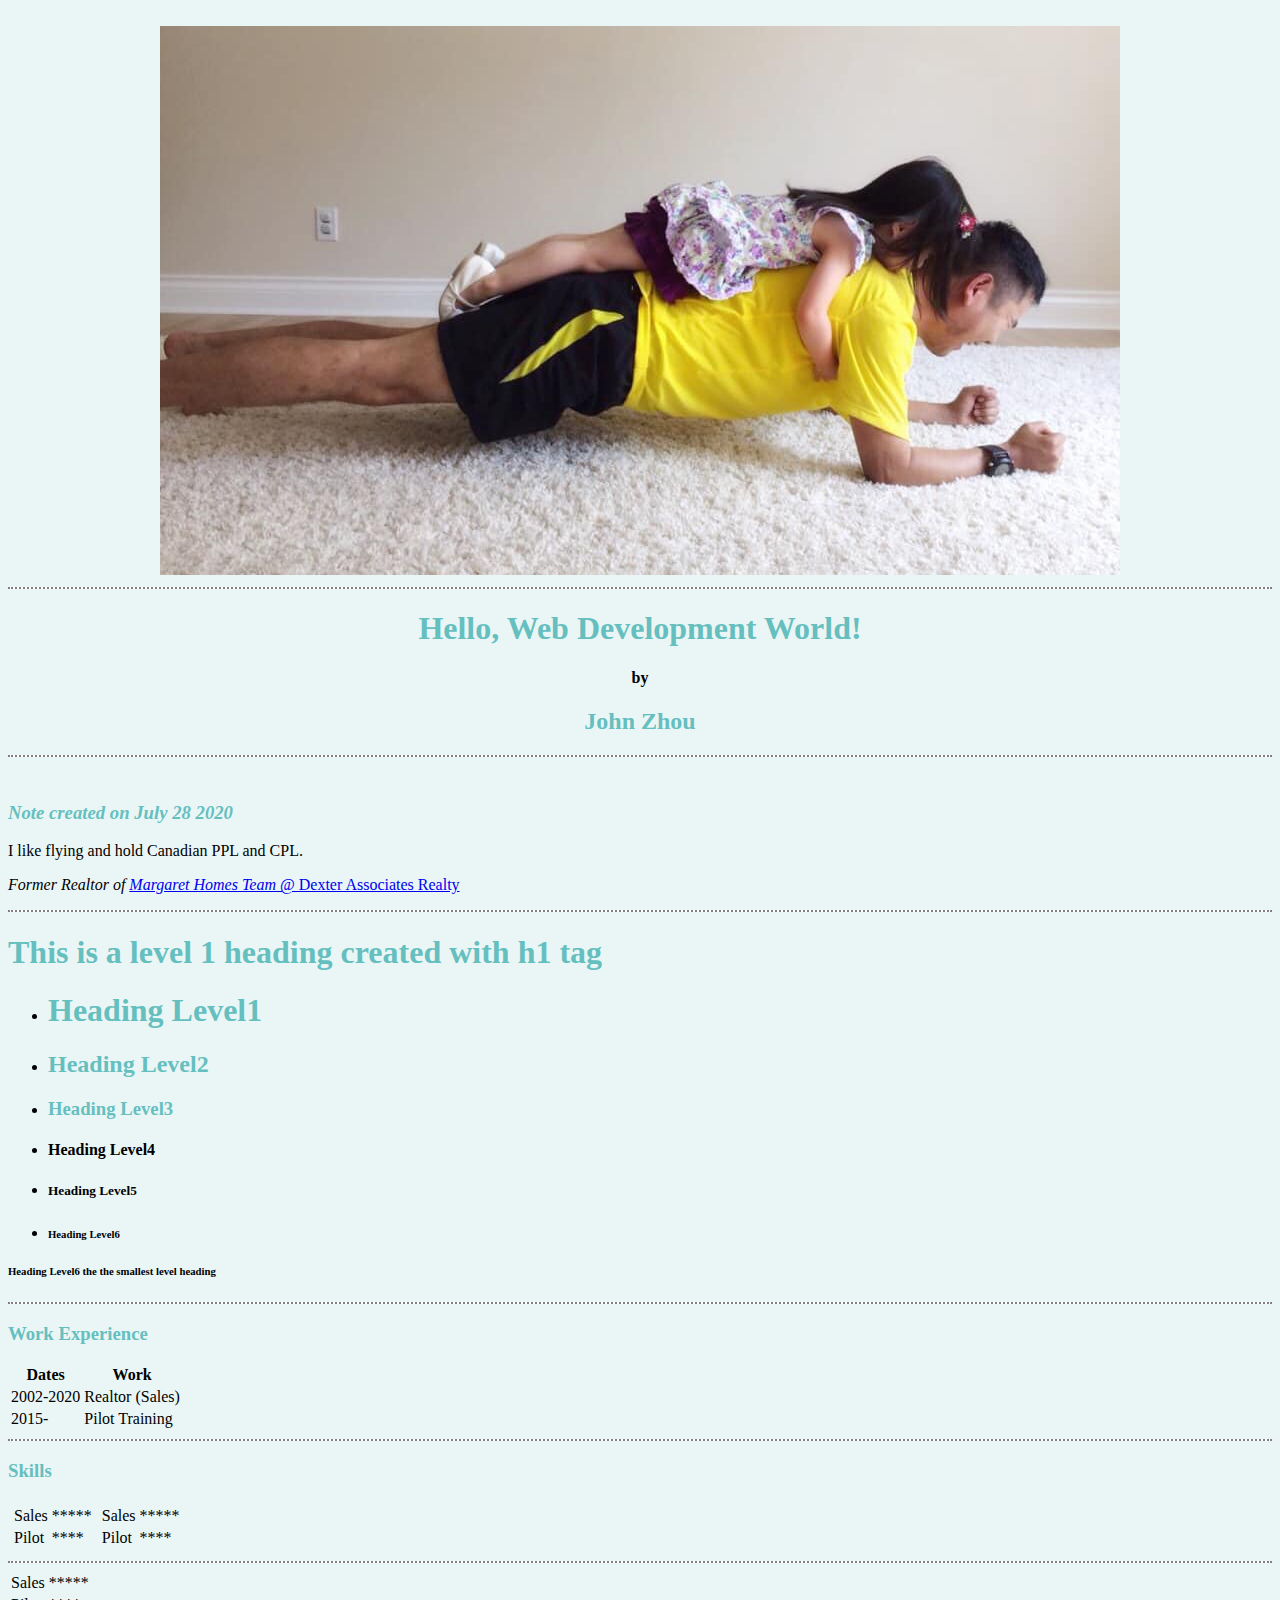
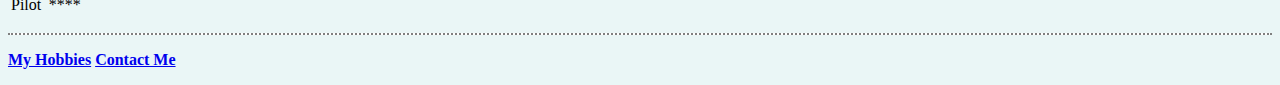
<file: index.html>
<!DOCTYPE html>
<html lang="en" dir="ltr">

<head>

  <meta charset="utf-8">
  <title>John's 1st Web Development site</title>
  <link rel="stylesheet" href="css/styles.css">
</head>
<br />

<body>
  <center>
    <img src="plank.jpg" alt="">

    <hr size="3" noshade />
    <h1>Hello, Web Development World!</h1>
    <h4>by</h4>
    <h2>John Zhou</h2>
    <hr size="3" noshade />
  </center>
  <br>
  <h3><em>Note created on July 28 2020</em></h3>
  <p>I like flying and hold Canadian PPL and CPL.</p>
  <p><em>Former Realtor of <a href="http://margarethomes.com/">Margaret Homes Team</a></em><stong><a href="http://www.dexterrealty.com/">  @ Dexter Associates Realty</a></stong></p>

  <hr>
  <h1>This is a level 1 heading created with h1 tag</h1>
  <ul>
    <li><h1>Heading Level1</h1></li>
    <li><h2>Heading Level2</h2></li>
    <li><h3>Heading Level3</h3></li>
    <li><h4>Heading Level4</h4></li>
    <li><h5>Heading Level5</h5></li>
    <li><h6>Heading Level6</h6></li>

  </ul>
  <h6>Heading Level6 the the smallest level heading</h6>
  <hr size="3" noshade>
  <p>
    <h3>Work Experience</h3>
    <table>
      <thead>
        <tr>
          <th>Dates</th>
          <th>Work</th>
        </tr>
      </thead>
      <tbody>
        <tr>
          <td>2002-2020</td>
          <td>Realtor (Sales)</td>
        </tr>
        <tr>
          <td>2015-</td>
          <td>Pilot Training</td>
        </tr>
      </tbody>
    </table>
    <hr>
    <h3>Skills</h3>
    <table>
      <tr>
        <td>
          <table>
            <tr>
              <td>Sales</td>
              <td>*****</td>
            </tr>
            <tr>
              <td>Pilot</td>
              <td>****</td>
            </tr>
          </table>
        </td>
        <td>
          <table>
            <tr>
              <td>Sales</td>
              <td>*****</td>
            </tr>
            <tr>
              <td>Pilot</td>
              <td>****</td>
            </tr>
          </table>
        </td>
      </tr>
    </table>

<hr>
    <table>
      <tr>
        <td>Sales</td>
        <td>*****</td>
      </tr>
      <tr>
        <td>Pilot</td>
        <td>****</td>
      </tr>
    </table>
  </p>
  <hr size="3" noshade>
  <p><a href="Hobbies.html"><strong>My Hobbies</strong></a>
  <a href="Contact-me.html"><strong>Contact Me</strong></a></p>
</body>

</html>
</file>
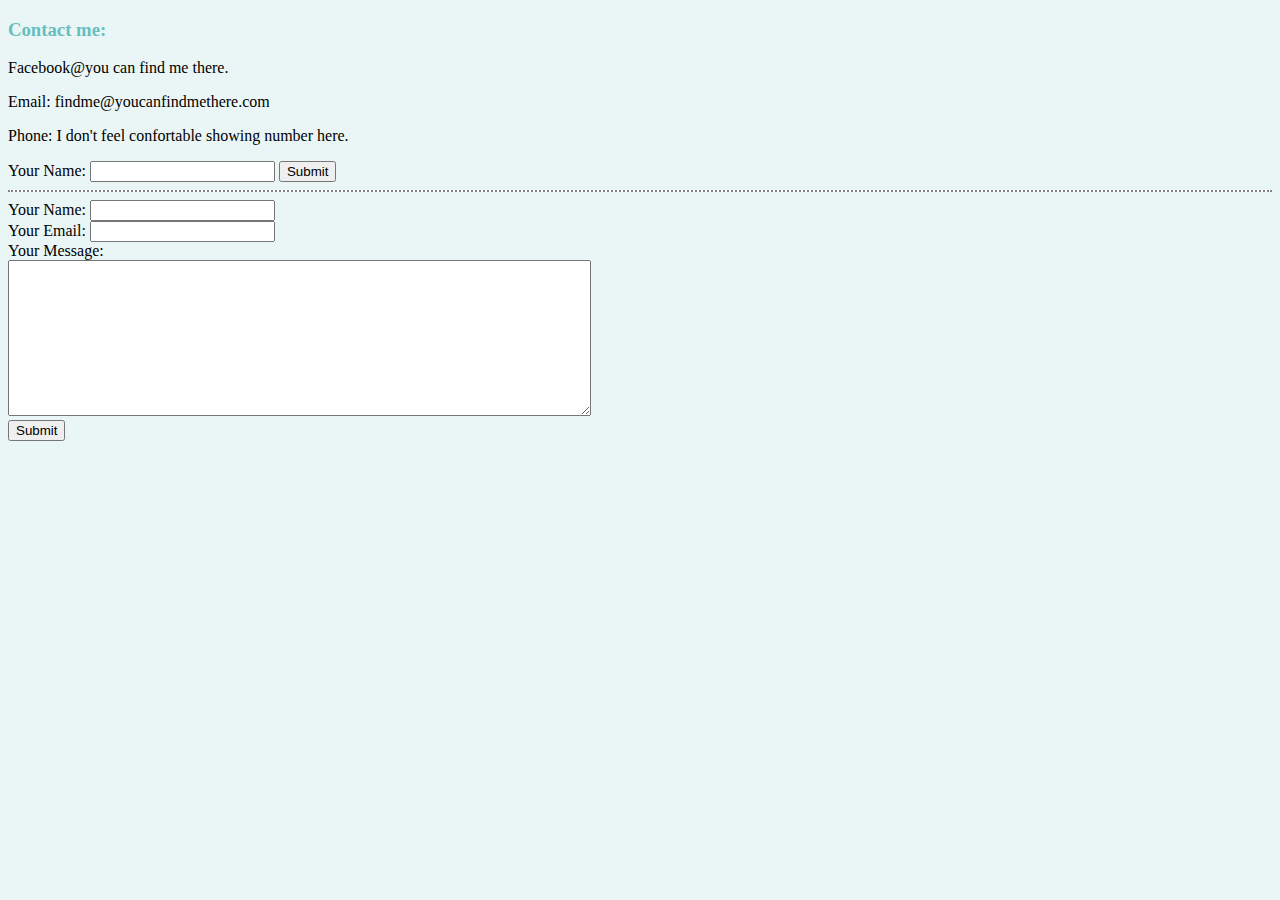
<file: Contact-me.html>
<!DOCTYPE html>
<html lang="en" dir="ltr">
  <head>
    <meta charset="utf-8">
    <title>Contact Me</title>
    <link rel="stylesheet" href="css/styles.css">
  </head>
    <p><h3>Contact me:</h3></p>
    <p>Facebook@you can find me there.</p>
    <p>Email: findme@youcanfindmethere.com</p>
    <p>Phone: I don't feel confortable showing number here.</p>
    <form action="index.html" method="post">
      <label for="">Your Name:</label>
      <input type="text">
      <input type="submit">
    </form>
    <hr>
    <form class="" action="mailto:zhojohn@gmail.com" method="post" entype="text">
      <label for="">Your Name:</label>
      <input type="text" name="" Value=""><br />
      <label for="">Your Email:</label>
      <input type="email" name="yourEmail" value=""><br />
      <label for="">Your Message:</label><br />
      <textarea name="name" id="" cols="70" rows="10"></textarea><br />
      <input type="submit" name="">
    </form>
  </body>
</html>
</file>
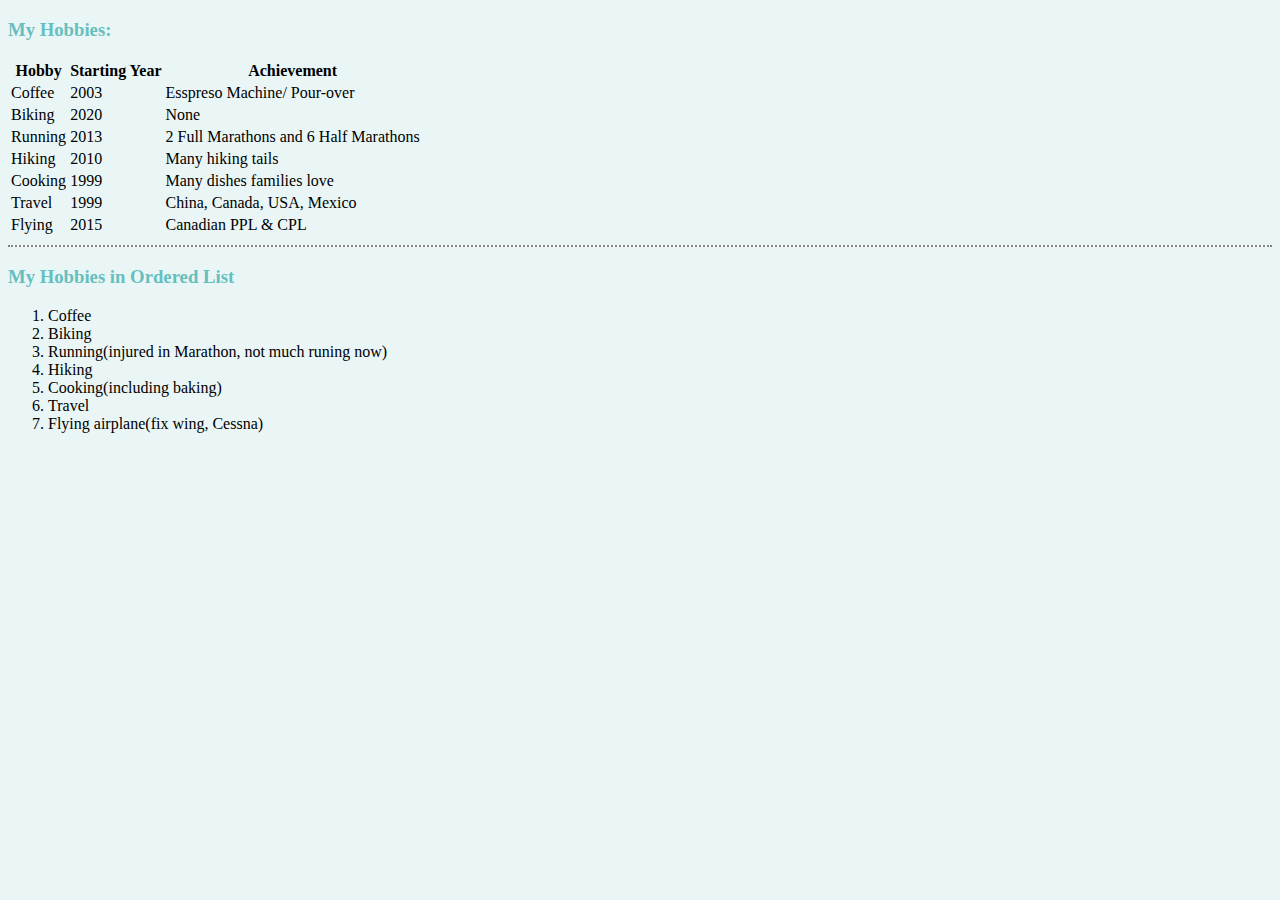
<file: Hobbies.html>
<!DOCTYPE html>
<html lang="en" dir="ltr">
  <head>
    <meta charset="utf-8">
    <title>My Hobbies</title>
    <link rel="stylesheet" href="css/styles.css">
  </head>

    <h3>My Hobbies:</h3>

      <table>
        <thead>
          <tr>
            <th>Hobby</th>
            <th>Starting Year</th>
            <th>Achievement</th>
          </tr>
        </thead>
        <tbody>
          <tr>
            <td>Coffee</td>
            <td>2003</td>
            <td>Esspreso Machine/ Pour-over</td>
          </tr>
          <tr>
            <td>Biking</td>
            <td>2020</td>
            <td>None</td>
          </tr>
          <tr>
            <td>Running</td>
            <td>2013</td>
            <td>2 Full Marathons and 6 Half Marathons </td>
          </tr>
          <tr>
            <td>Hiking</td>
            <td>2010</td>
            <td>Many hiking tails</td>
          </tr>
          <tr>
            <td>Cooking</td>
            <td>1999</td>
            <td>Many dishes families love</td>
          </tr>
          <tr>
            <td>Travel</td>
            <td>1999</td>
            <td>China, Canada, USA, Mexico</td>
          </tr>
          <tr>
            <td>Flying</td>
            <td>2015</td>
            <td>Canadian PPL & CPL</td>
          </tr>
        </tbody>
      </table>
      <hr size="2" noshade>
<p><h3>My Hobbies in Ordered List</h3></p>
    <ol>
      <li>Coffee</li>
      <li>Biking</li>
      <li>Running(injured in Marathon, not much runing now)</li>
      <li>Hiking</li>
      <li>Cooking(including baking)</li>
      <li>Travel</li>
      <li>Flying airplane(fix wing, Cessna)</li>
    </ol>
  </body>
</html>
</file>
<file: css/styles.css>
body {
    background-color: #EAF6F6;
  }

  h1 {
    color: #66BFBF;
  }

  h2 {
    color: #66BFBF;
  }

  h3 {
    color: #66BFBF;
  }
  
  hr {
    background-color: white;
    border-style: none;
    border-top-style: dotted;
    border-color: grey;
    border-width: 2px;
    height: 0;
    width: 100%;
  }
</file>
